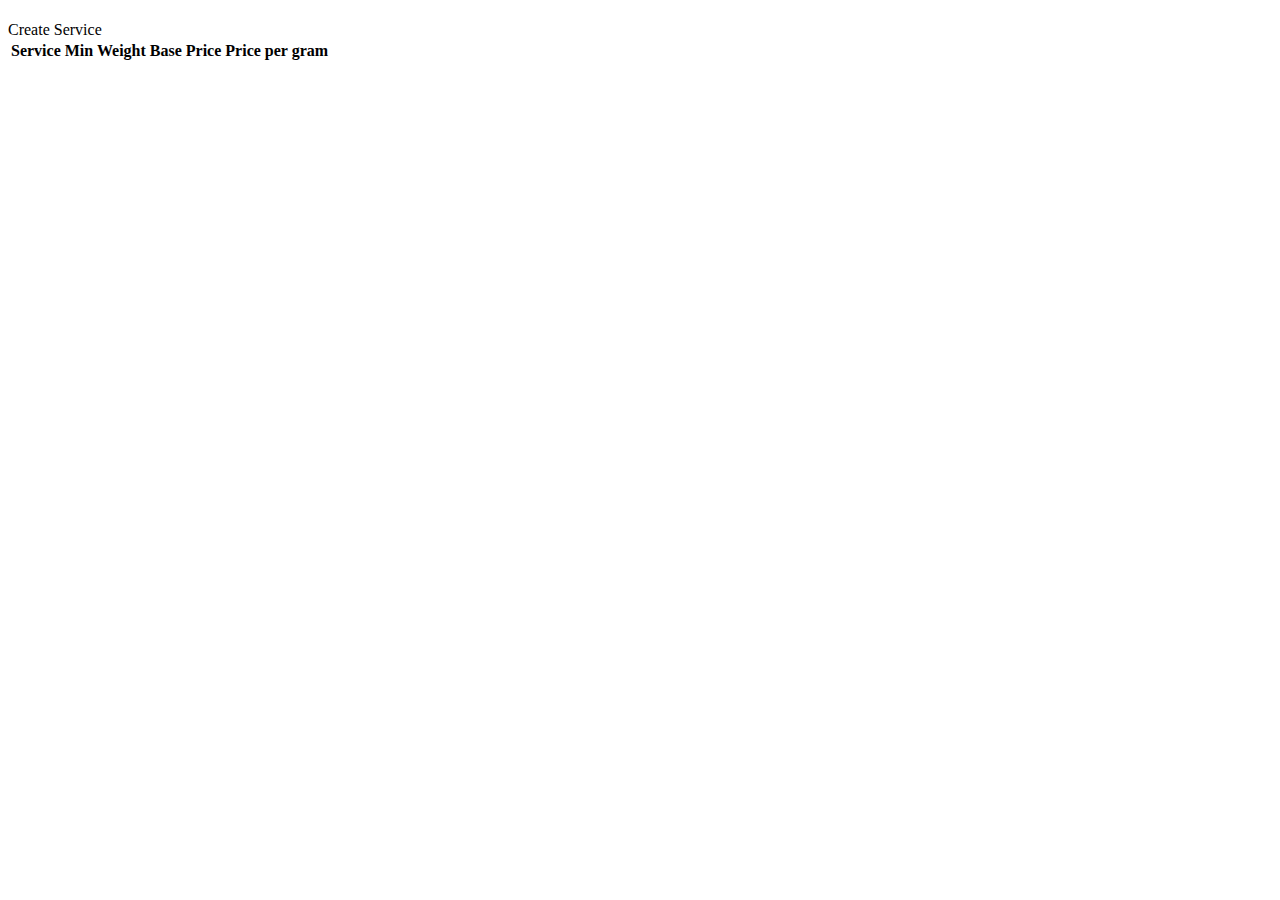
<file: src/main/resources/templates/services/index.html>
<!DOCTYPE html>
<html th:replace="~{base :: layout(~{::body})}" xmlns:th="http://www.thymeleaf.org">
<body>
<div class="container">
    <div class="heading">
        <h1 th:text="${title}"></h1>
        <a th:href="@{/services/create}" class="btn">Create Service</a>
    </div>
    <!-- Table Container -->
    <div class="card">
        <div class="table-wrapper">
            <form class="js-form-filter">
                <table id="emp-table">
                    <thead>
                    <tr>
                        <th>Service</th>
                        <th align="right">Min Weight</th>
                        <th align="right">Base Price</th>
                        <th align="right">Price per gram</th>
                    </tr>
                    </thead>
                    <tbody>
                    <tr th:each="service: ${services}">
                        <td>
                            <a th:href="@{/services/{id}(id=${service.id})}" th:text="${service.serviceType.label}"></a>
                        </td>
                        <td th:text="${service.minWeight + ' g'}" style="text-align: right;"></td>
                        <td th:text="${service.basePriceEur + ' EUR'}" style="text-align: right;"></td>
                        <td th:text="${service.priceEurPerWeight + ' EUR'}" style="text-align: right;"></td>
                    </tr>
                    </tbody>
                </table>
            </form>
        </div>
    </div>
</div>
</body>
</html>
</file>
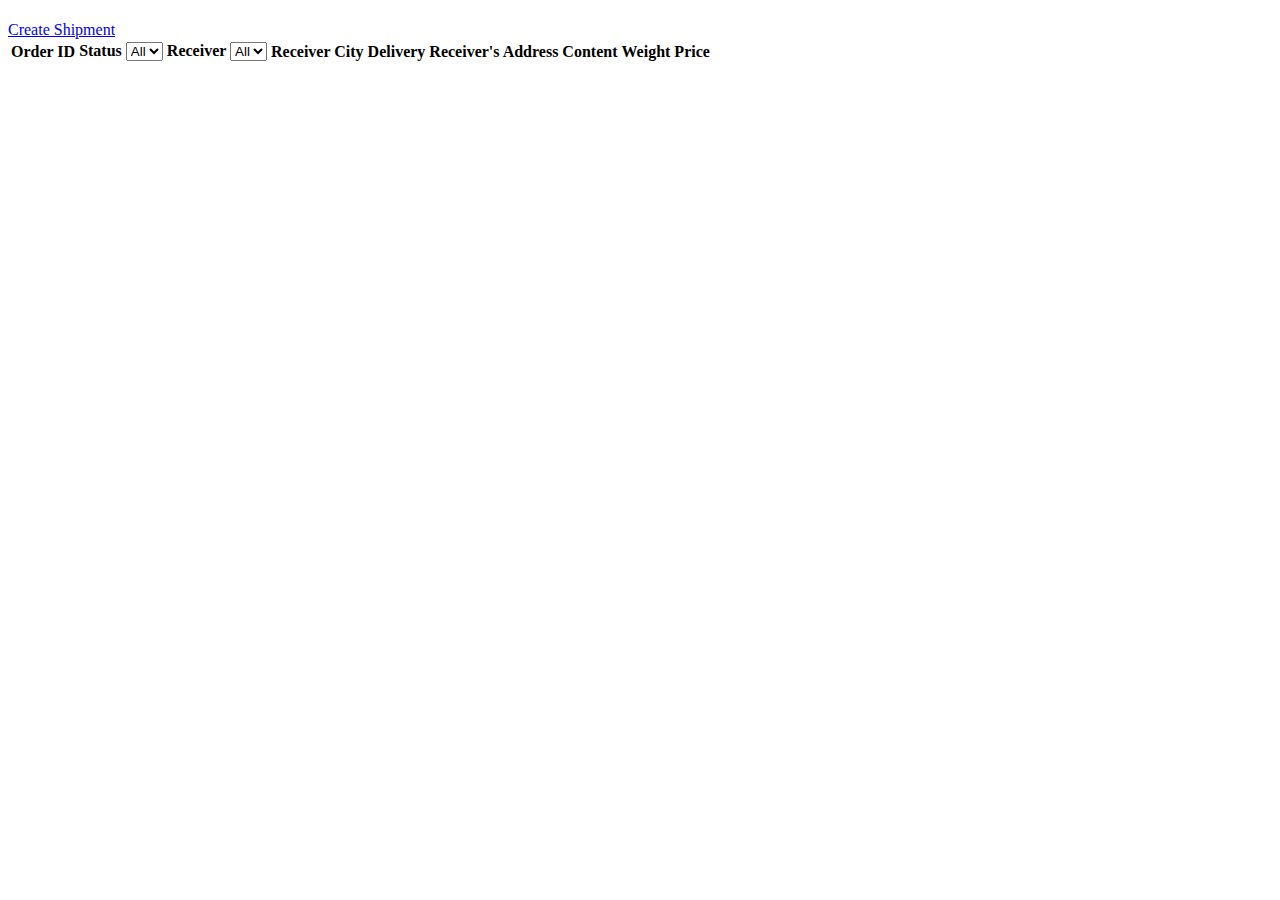
<file: src/main/resources/templates/shippings/index.html>
<!DOCTYPE html>
<html th:replace="~{base :: layout(~{::body})}" xmlns:th="http://www.thymeleaf.org">
<body>
<div class="container">
    <div class="heading">
        <h1 th:text="${title}"></h1>
        <a href="/shippings/create" class="btn">Create Shipment</a>
    </div>
    <!-- Table Container -->
    <div class="card">
        <div class="table-wrapper">
            <form class="js-form-filter">
                <div class="row">
                    <div th:replace="~{form-group :: fieldAny('createdAtMin', 'date', 'Min Created Date', ${shippingListDto.getCreatedAtMin()})}">
                    </div>
                    <div th:replace="~{form-group :: fieldAny('createdAtMax', 'date', 'Max Created Date', ${shippingListDto.getCreatedAtMin()})}">
                    </div>
                </div>
                <table id="emp-table">
                    <thead>
                    <tr>
                        <th data-index="1" onclick="sortTable(0)">Order ID</th>
                        <th>
                            <label for="filter-status">Status</label>
                            <select id="filter-status" class="form-control js-filter" name="status">
                                <option value="">All</option>
                                <option th:each="type : ${shippingStatusTypes}"
                                        th:value="${type.key}"
                                        th:text="${type.value}"
                                        th:selected="${shippingListDto.getStatus() != null && shippingListDto.getStatus().name().equals(type.key)}">
                                </option>
                            </select>
                        </th>
                        <th>
                            <label for="filter-receiver">Receiver</label>
                            <select id="filter-receiver" class="form-control js-filter" name="receiverId">
                                <option value="">All</option>
                                <option th:each="receiver : ${shippingReceivers}"
                                        th:value="${receiver.id}"
                                        th:text="${receiver.name}"
                                        th:selected="${shippingListDto.getReceiverId() != null && shippingListDto.getReceiverId().equals(receiver.id)}">
                                </option>
                            </select>
                        </th>
                        <th data-index="4">Receiver City</th>
                        <th data-index="5">Delivery</th>
                        <th data-index="6">Receiver's Address</th>
                        <th data-index="7">Content</th>
                        <th data-index="8">Weight</th>
                        <th data-index="8">Price</th>
                    </tr>
                    </thead>

                    <tbody>
                    <tr th:each="shipping : ${shippings}">
                        <td>
                            <a th:href="@{/shippings/{id}(id=${shipping.id})}" th:text="${shipping.id}"></a>
                        </td>
                        <td>
                        <span th:text="${shippingStatuses.get(shipping).get().type.getLabel()}"
                              class="badge text-bg-secondary"></span>
                        </td>
                        <td th:text="${shipping.receiver.name}"></td>
                        <td th:text="${shipping.receiverOffice != null ? shipping.receiverOffice.address.city : shipping.receiverAddress.city}"></td>
                        <td th:text="${shipping.receiverOffice != null ? 'To Office' : 'To Address'}"></td>
                        <td th:text="${shipping.receiverOffice != null ? shipping.receiverOffice : shipping.receiverAddress}"></td>
                        <td th:text="${shipping.contentDescription}"></td>
                        <td th:text="${shipping.weightInGrams + ' g'}" style="text-align: right;"></td>
                        <td th:text="${shipping.totalPriceEur + ' EUR'}" style="text-align: right;"></td>
                    </tr>
                    </tbody>
                </table>
            </form>
        </div>
    </div>
</div>
<script>
    document.addEventListener('DOMContentLoaded', function() {
        document.querySelectorAll('.js-form-filter')
            .forEach((form) => {
                addEventListener('change', function(e) {
                    form.submit();
                })
            })
    });
</script>
</body>
</html>
</file>
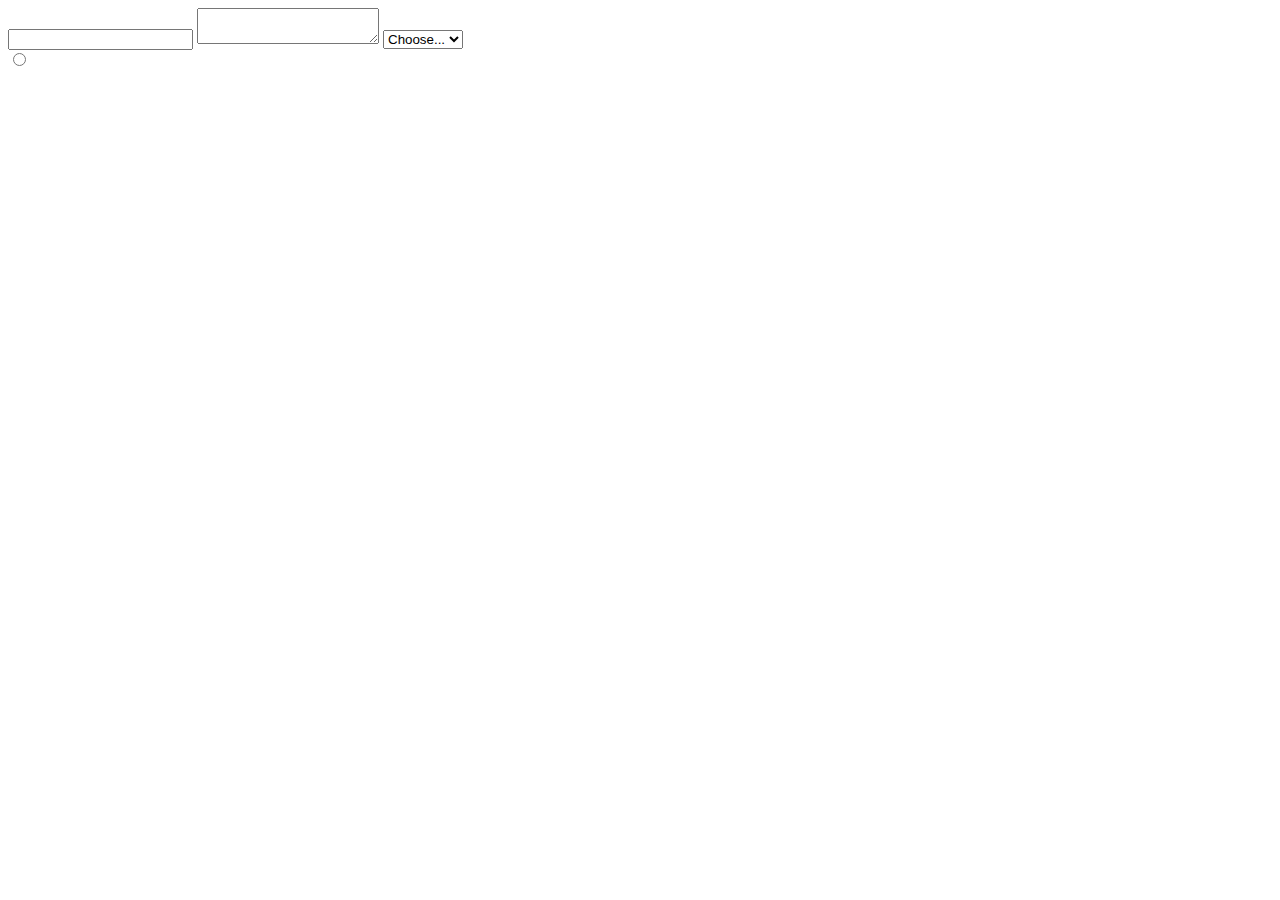
<file: src/main/resources/templates/form-group.html>
<!DOCTYPE html>
<html lang="bg" xmlns:th="http://www.thymeleaf.org">
<div th:fragment="fieldAny(id, type, label, value)" class="mb-3">
    <label th:for="${id}" class="form-label" th:text="${label}" th:if="${hideLabel == null || !hideLabel}"></label>
    <input
            th:if="${type} == 'text' or ${type} == 'password' or ${type} == 'file' or ${type} == 'datetime-local' or ${type} == 'number'"
            th:type="${type}"
            th:name="${id}"
            th:id="${id}"
            th:value="${value}"
            class="form-control"
            th:classappend="${bindingResult?.hasFieldErrors(id)}? 'is-invalid'" />

    <textarea
            th:if="${type} == 'textarea'"
            th:name="${id}"
            th:id="${id}"
            th:text="${value}"
            class="form-control"
            th:classappend="${bindingResult?.hasFieldErrors(id)}? 'is-invalid'"></textarea>

    <select th:if="${type} == 'select'"
            th:name="${id}"
            th:id="${id}"
            class="form-select"
            th:multiple="${isMultiple}"
            th:classappend="${bindingResult?.hasFieldErrors(id)}? 'is-invalid'">
        <option value="">Choose...</option>
        <option
                th:each="item : ${items}"
                th:value="${item.key}"
                th:text="${item.value}"
                th:selected="${(isMultiple == null || isMultiple == false) && item.key.equals(value)}">
        </option>
    </select>

    <div th:if="${type} == 'radio-button'"
         class="btn-group"
         role="group"
    >
        <th:block th:each="item: ${items}">
            <input type="radio"
                   th:name="${id}"
                   th:id="${#strings.concat(id, '-', item.key)}"
                   th:value="${item.key}"
                   class="btn-check"
                   th:classappend="${classAppend == null ? '' : classAppend}"
                   autocomplete="off"
                   th:checked="${item.key.equals(value)}" />
            <label  th:text="${item.value}"
                    th:for="${#strings.concat(id, '-', item.key)}"
                    class="btn btn-outline-secondary">
            </label>
        </th:block>
    </div>

    <p th:if="${bindingResult?.hasFieldErrors(id)}"
       th:text="${bindingResult?.getFieldError(id)?.getDefaultMessage()}"
       class="invalid-feedback" />
</div>
</file>
